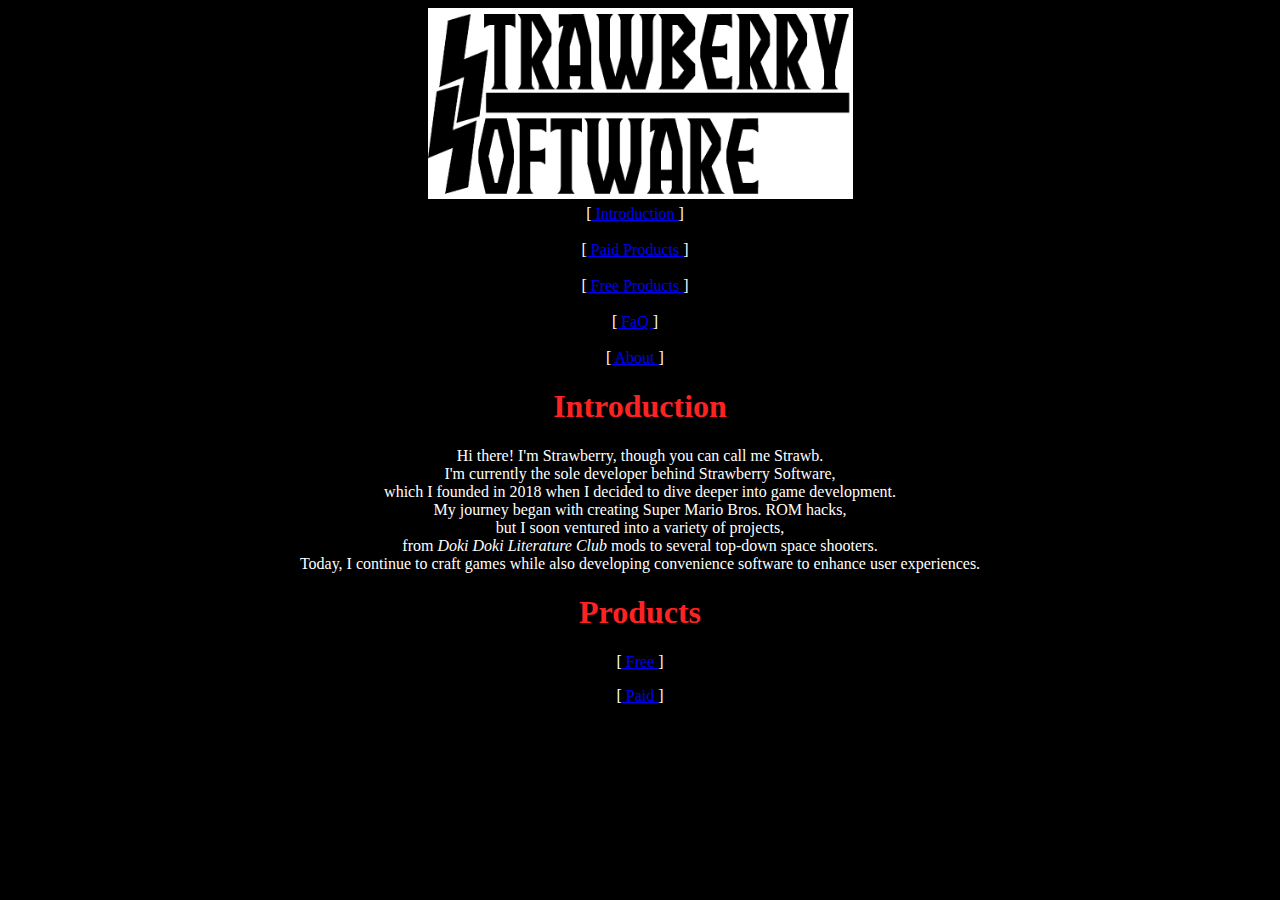
<file: index.html>
<!DOCTYPE html>
<html lang="en" class="gen-bg">
<head>
	<meta charset="utf-8"/>
	<link rel="stylesheet" type="text/css" href="stylesheet.css" media="screen"/>
	<title>Strawberry Software</title>
</head>
<main>
	<!-- Ah, you think about checking my code? Well, have fun! -->
	<a href="main.html">
		<img src="./img/logo_new_bg.png" alt="Strawberry Software Logo" class="center" height="191" width="425">
	</a>
	
	<div id="list">								<!-- Links -->
	<ul>
		<li>	[<a href="#introduction">			Introduction		</a>]	</li>
	</br>
		<li>	[<a href="./products_paid.html">	Paid Products		</a>]	</li>
	</br>
		<li>	[<a href="./products.html">			Free Products		</a>]	</li>
	</br>
		<li>	[<a href="./faq.html">				FaQ					</a>]	</li>
	</br>
		<li>	[<a href="#about">					About				</a>]	</li>
	</ul>
	</div>
																											<!-- Introduction -->
	<h1 id="introduction">Introduction</h1>
	<p>Hi there! I'm Strawberry, though you can call me Strawb.
	<br/>
	I'm currently the sole developer behind Strawberry Software,<br/>
	which I founded in 2018 when I decided to dive deeper into game development.
	<br/>
	My journey began with creating Super Mario Bros. ROM hacks,
	<br/>
	but I soon ventured into a variety of projects,
	<br/>
	from <i>Doki Doki Literature Club</i> mods to several top-down space shooters.
	</br>
	Today, I continue to craft games while also developing convenience software to enhance user experiences.</p>

																											<!-- Products -->
	<div id="products">
	<center>
	<h1>Products</h1>
	<p>[<a href="./products.html">						Free			</a>] </p>
	<p>[<a href="./products_paid.html">					Paid			</a>] </p>
	</center>
	</div>
</main>
</html>
</file>
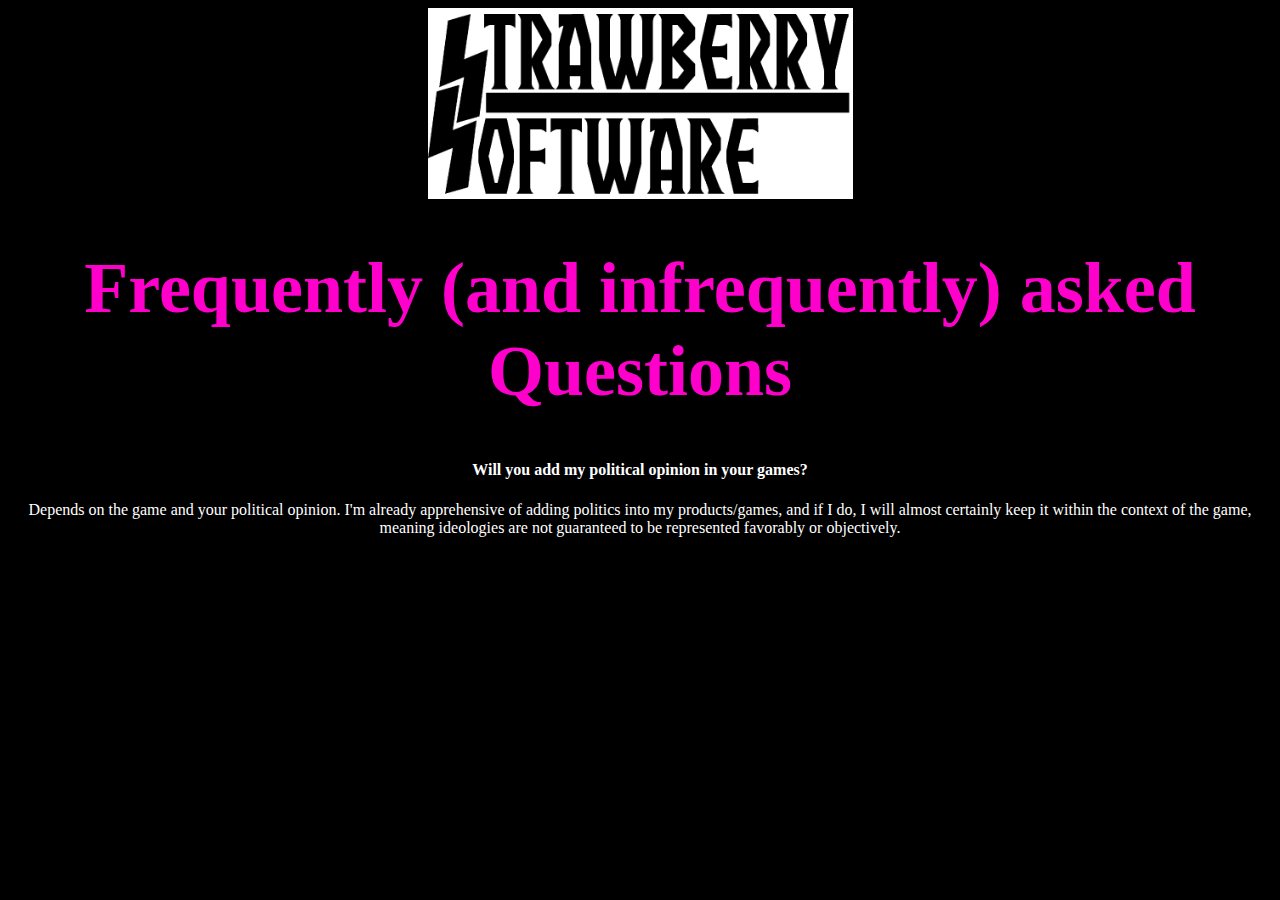
<file: faq.html>
<!DOCTYPE html>
<style>
    .beautiful-pink {
        color: #FF00CC;
    }
    h1 {
        font-size: 72px;
        color: #ffffff;
    }
    h4 {
        color: #ffffff;
    }
    p {
        color: #ffffff;
    }
    .gen-bg {
        background-color: #000000;
    }
	.center {
  		display: block;
  		margin-left: auto;
  		margin-right: auto;
	}
</style>
<meta lang="en">
<html class="gen-bg">
<head>
    <title>FaQ - Strawberry Software</title>
</head>
<body>
    <a href="./index.html">
		<img src="./img/logo_new_bg.png" alt="Strawberry Software Logo" class="center" height="191" width="425">
    </a>

    <div style="text-align: center;">
    <h1 id="faq" class="beautiful-pink" align="center">																	    Frequently (and infrequently) asked Questions																			</h1>
    <h4 align="center">																									    Will you add my political opinion in your games?																		</h4>
    <p align="center">																										Depends on the game and your political opinion. I'm already apprehensive of adding politics into my products/games, 
                                                                                                                            and if I do, I will almost certainly keep it within the context of the game, meaning ideologies are not guaranteed 
                                                                                                                            to be represented favorably or objectively.	</p>
    </div>

</body>
</html>
</file>
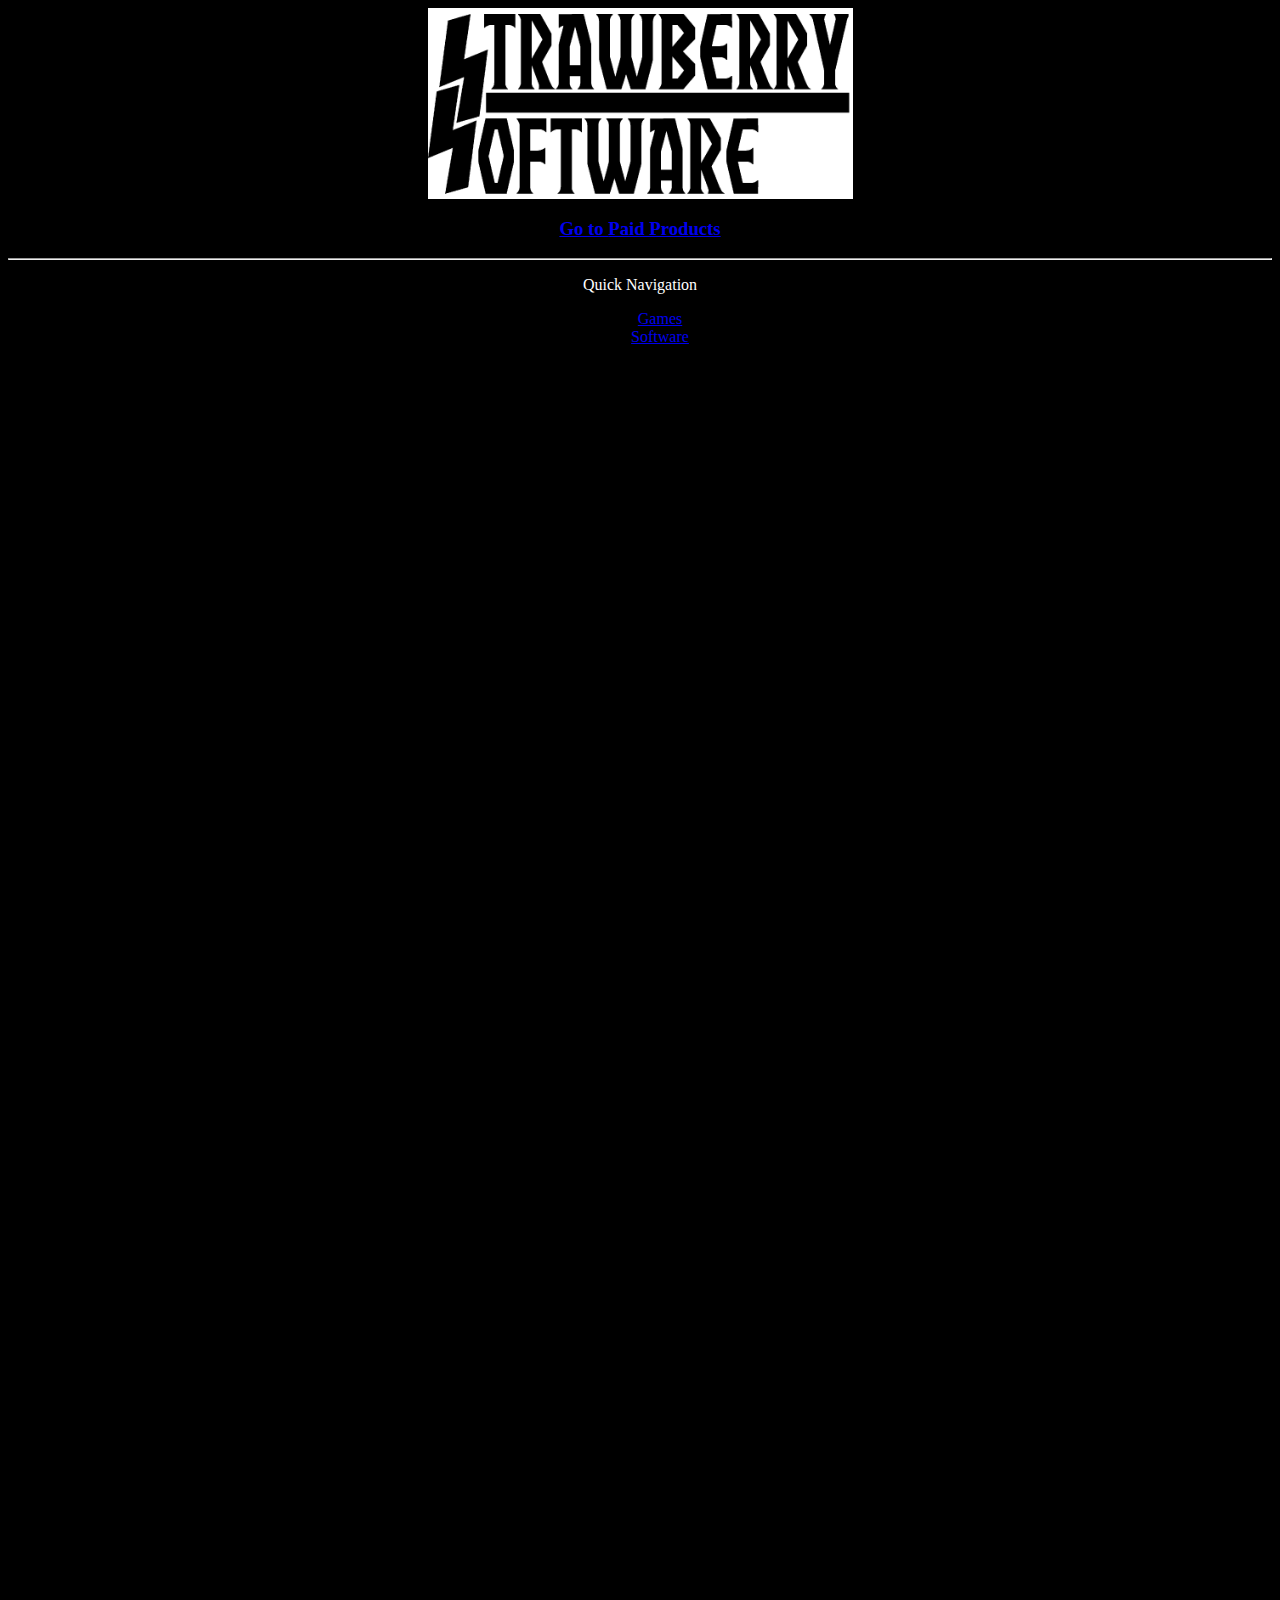
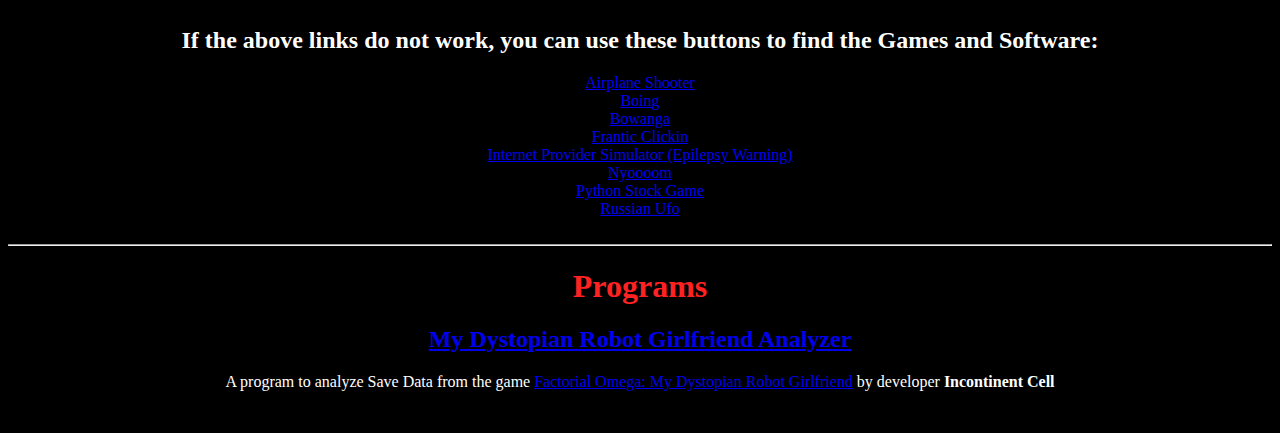
<file: products.html>
<!DOCTYPE html>
<style>
</style>
<html lang="en" class="gen-bg">
<meta charset="utf-8"/>
<title>Products - Strawberry Software</title>
<head>
	<link rel="stylesheet" type="text/css" href="stylesheet.css" media="screen"/>
</head>
<main>
	<a href="./index.html">
		<img src="./img/logo_new_bg.png" alt="Strawberry Software Logo" class="center" height="191" width="425">
	</a>
	<a href="./products_paid.html" style="text-align: center;"><h3>Go to <b>Paid Products</b></h3></a>

	<hr>

	<div style="text-align: center;">
	<p>Quick Navigation</p>
	<menu style="text-align: center;">
		<a href="#games">Games</a><br>
		<a href="#software">Software</a><br>
	</menu>
	</div>

	<div id="games" style="text-align: center;">
		<iframe src="https://widgets.gamejolt.com/package/v1?key=pGSwjsxZ" frameborder="0" width="500" height="245"></iframe> <!-- Tiny Combat Sim -->
		<iframe src="https://widgets.gamejolt.com/package/v1?key=YQLpFLUG" frameborder="0" width="500" height="245"></iframe> <!-- Bowanga -->
		<iframe src="https://widgets.gamejolt.com/package/v1?key=stSPm9Tj" frameborder="0" width="500" height="245"></iframe> <!-- Bowanga WEB -->
		<iframe src="https://widgets.gamejolt.com/package/v1?key=T5dkyaf2" frameborder="0" width="500" height="245"></iframe> <!-- Frantic Clickin WINDOWS -->
		<iframe src="https://widgets.gamejolt.com/package/v1?key=aT6TpMdZ" frameborder="0" width="500" height="245"></iframe> <!-- Frantic Clickin ANDROID -->
		<iframe src="https://widgets.gamejolt.com/package/v1?key=CvXVNYdj" frameborder="0" width="500" height="245"></iframe> <!-- Frantic Clickin WEB -->
		<iframe src="https://widgets.gamejolt.com/package/v1?key=4h8cxtub" frameborder="0" width="500" height="245"></iframe> <!-- Boing -->
		<iframe src="https://widgets.gamejolt.com/package/v1?key=TFpp5X5K" frameborder="0" width="500" height="245"></iframe> <!-- Boing WEB -->
		<iframe src="https://widgets.gamejolt.com/package/v1?key=omFavEXf" frameborder="0" width="500" height="245"></iframe> <!-- Nyoooom -->
		<iframe src="https://widgets.gamejolt.com/package/v1?key=V4Z3D8yV" frameborder="0" width="500" height="245"></iframe> <!-- Internet Provider Simulator -->
		
	</div>

	<div id="games_noembed" style="text-align: center;">
	<h2>If the above links do not work, you can use these buttons to find the Games and Software:</h2>
	<a href="https://gamejolt.com/games/AirPlaneShooter/385523" target="_blank" rel="noopener noreferrer"> 					Airplane Shooter								</a><br>
	<a href="https://gamejolt.com/games/boing/422859" target="_blank" rel="noopener noreferrer"> 							Boing											</a><br>
	<a href="https://gamejolt.com/games/bowanga/447337" target="_blank" rel="noopener noreferrer">						 	Bowanga											</a><br>
	<a href="https://gamejolt.com/games/franticclickin/429488" target="_blank" rel="noopener noreferrer"> 					Frantic Clickin									</a><br>
	<a href="https://gamejolt.com/games/internetprovidersimulator/485136" target="_blank" rel="noopener noreferrer"> 		Internet Provider Simulator (Epilepsy Warning)	</a><br>
	<a href="https://gamejolt.com/games/nyoooom/542352" target="_blank" rel="noopener noreferrer"> 							Nyoooom											</a><br>
	<a href="https://github.com/Wehrmachtserdbeere/PythonStockGame" target="_blank" rel="noopener noreferrer"> 				Python Stock Game								</a><br>
	<a href="https://gamejolt.com/games/RussianUfo/416175" target="_blank" rel="noopener noreferrer"> 						Russian Ufo										</a><br>
	<a href="#" target="_blank" rel="noopener noreferrer">																	<!-- Empty for Example -->						</a><br>
	</div>

	<hr>

	<div id="software" style="text-align: center;">
		<h1>Programs</h1>
		<h2><a href="https://github.com/Wehrmachtserdbeere/MDRG-Analyzer" target="_blank" rel="noopener noreferrer">			My Dystopian Robot Girlfriend Analyzer			</a></h2>
		<p>A program to analyze Save Data from the game <a href="https://incontinentcell.itch.io/factorial-omega" target="_blank" rel="noopener noreferrer">Factorial Omega: My Dystopian Robot Girlfriend</a> by developer <b>Incontinent Cell</b></p>
		<br>
	</div>

</main>
</html>
</file>
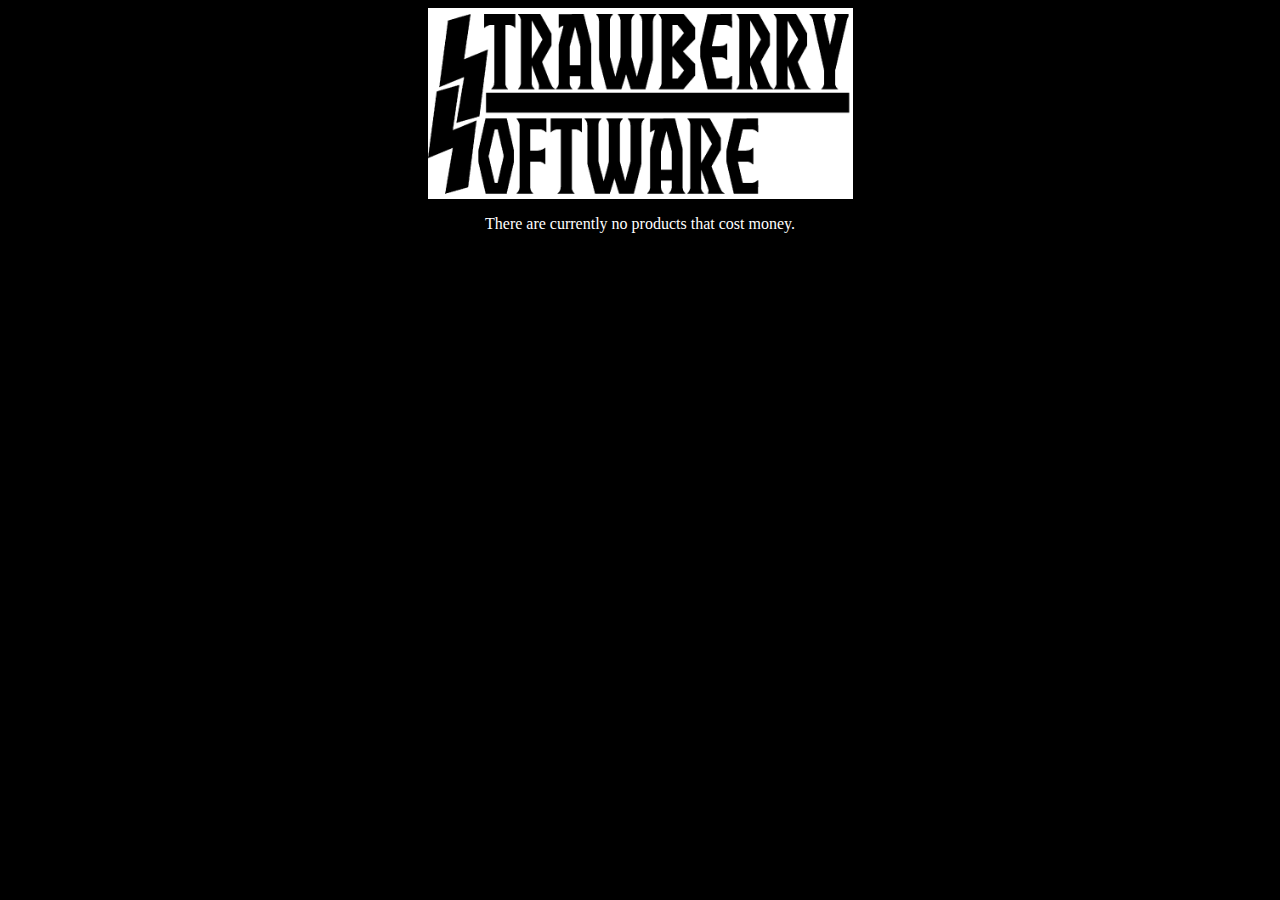
<file: products_paid.html>
<!DOCTYPE html>
<html lang="en" class="gen-bg">
<meta charset="utf-8"/>
<title>Products - Strawberry Software</title>
<head>
	<link rel="stylesheet" type="text/css" href="stylesheet.css" media="screen"/>
</head>
<main>
	<a href="./index.html">
		<img src="./img/logo_new_bg.png" alt="Strawberry Software Logo" class="center" height="191" width="425">
	</a>
	
	<div id="paid" style="text-align: center;">
	<p>There are currently no products that cost money.</p>
	<a href="#" target="_blank" rel="noopener noreferrer">
</main>
</html>
</file>
<file: stylesheet.css>
.gen-bg {
	background-color: #000;
	color: #fff;
}
.big-text {
	font-size: 50px;
}
h1 {
	color: #f22f;
	text-align: center;
}
h4 {
	color: #f22f;
}
.beautiful-pink {
	color: #f09f;
}
#list {
	left: 50%;
	margin: -10px 0 0 -50px;
}
.center {
  	display: block;
  	margin-left: auto;
  	margin-right: auto;
}
p {
	text-align: center;
}
div {
	text-align: center;
}
</file>
